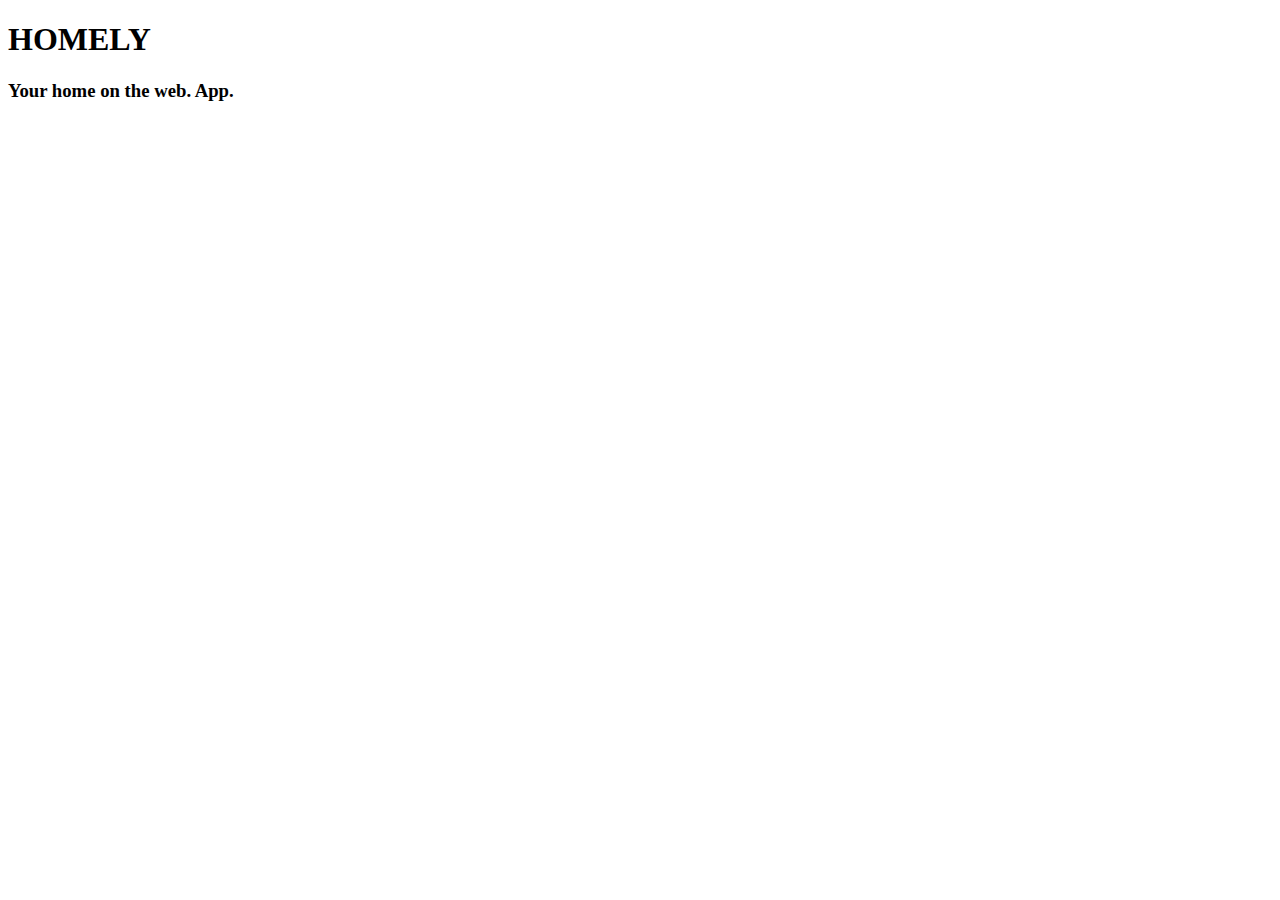
<file: index.html>
<!DOCTYPE html>
<html lang="en">
<head>
    <title>Homely | Your home on the web</title>
    <meta charset="UTF-8" />
    <meta name="viewport" content="width=device-width, initial-scale=1">
    <meta name="keywords" content="homely, personalised, homepage"/>
    <meta name="description" content="Homely is a personalised homepage built for you that self-updates throughout your day."/>
</head>
<body>
<div id="top-wrapper">
    <div id="top">
        <div class="hi">
            <h1>HOMELY</h1>
            <h3>Your home on the web. App.</h3>
        </div>
    </div>
</div>
</body>
</html>
</file>
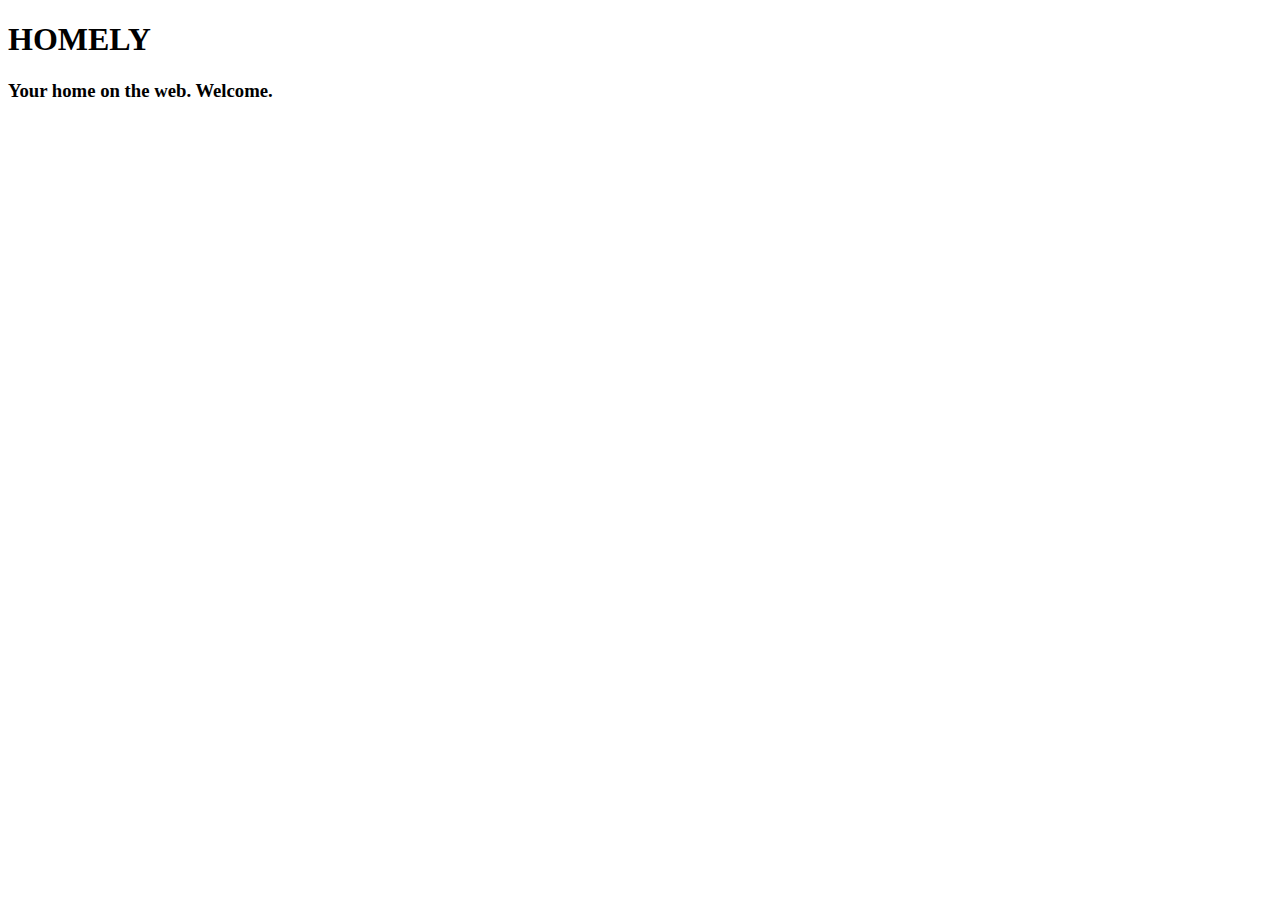
<file: welcome/index.html>
<!DOCTYPE html>
<html lang="en">
<head>
    <title>Homely | Your home on the web</title>
    <meta charset="UTF-8" />
    <meta name="viewport" content="width=device-width, initial-scale=1">
    <meta name="keywords" content="homely, personalised, homepage"/>
    <meta name="description" content="Homely is a personalised homepage built for you that self-updates throughout your day."/>
</head>
<body>
<div id="top-wrapper">
    <div id="top">
        <div class="hi">
            <h1>HOMELY</h1>
            <h3>Your home on the web. Welcome.</h3>
        </div>
    </div>
</div>
</body>
</html>
</file>
